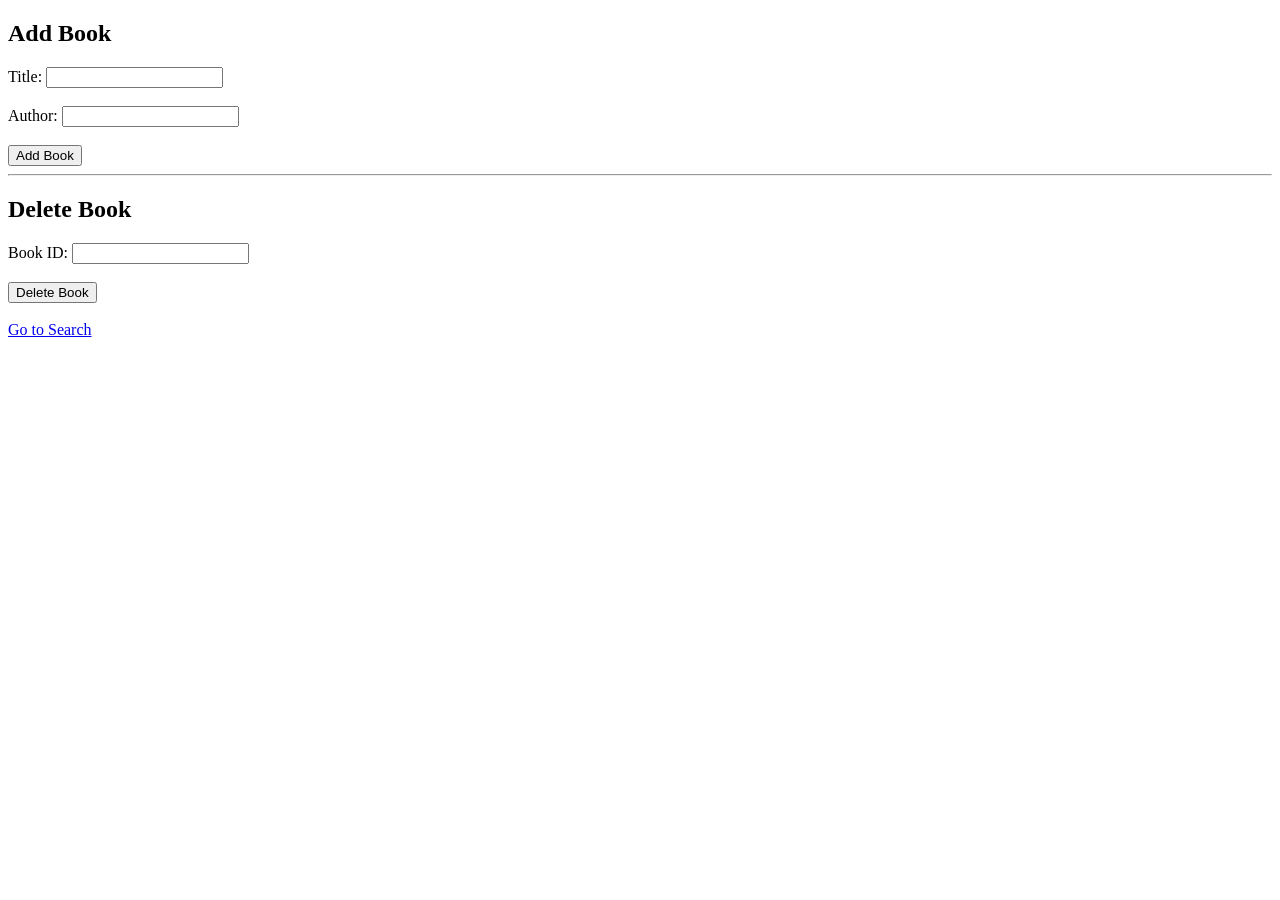
<file: Lab Codes/practical_exam_online_library_anagement_system/src/main/web-app/index.html>
<!DOCTYPE html>
<html>
<head>
    <title>Book Management</title>
</head>
<body>

<h2>Add Book</h2>

<form action="BookServlet" method="post">
    <input type="hidden" name="action" value="add">

    Title: <input type="text" name="title"><br><br>
    Author: <input type="text" name="author"><br><br>

    <input type="submit" value="Add Book">
</form>

<hr>

<h2>Delete Book</h2>

<form action="BookServlet" method="post">
    <input type="hidden" name="action" value="delete">

    Book ID: <input type="number" name="id"><br><br>

    <input type="submit" value="Delete Book">
</form>

<br>
<a href="search.html">Go to Search</a>

</body>
</html>
</file>
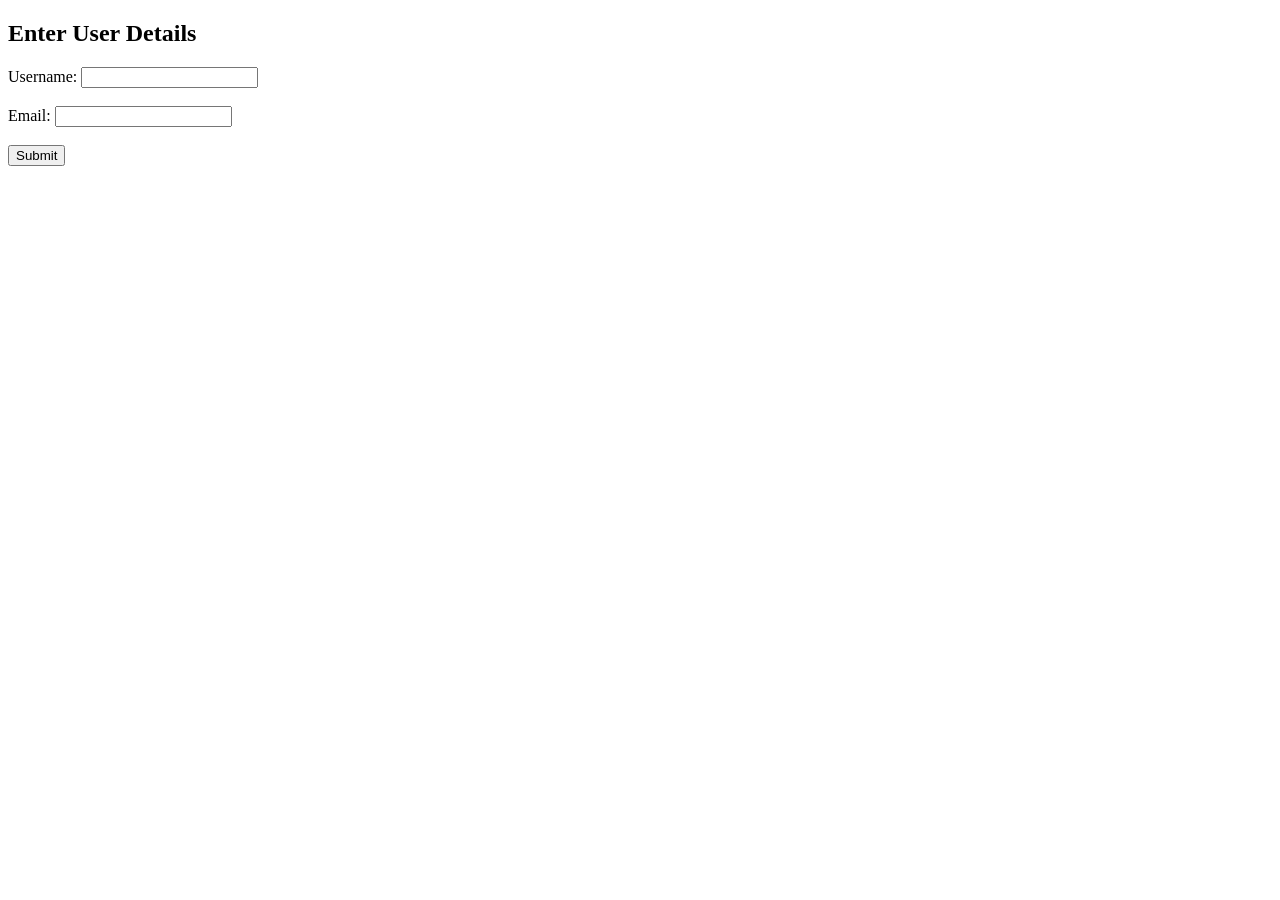
<file: Lab Codes/servletproject/src/main/webapp/index.html>
<!DOCTYPE html>
<html>
<head>
    <title>User Form</title>
</head>
<body>

<h2>Enter User Details</h2>

<form action="UserServlet" method="post">
    Username: <input type="text" name="username" required><br><br>
    Email: <input type="email" name="email" required><br><br>

    <input type="submit" value="Submit">
</form>

</body>
</html>
</file>
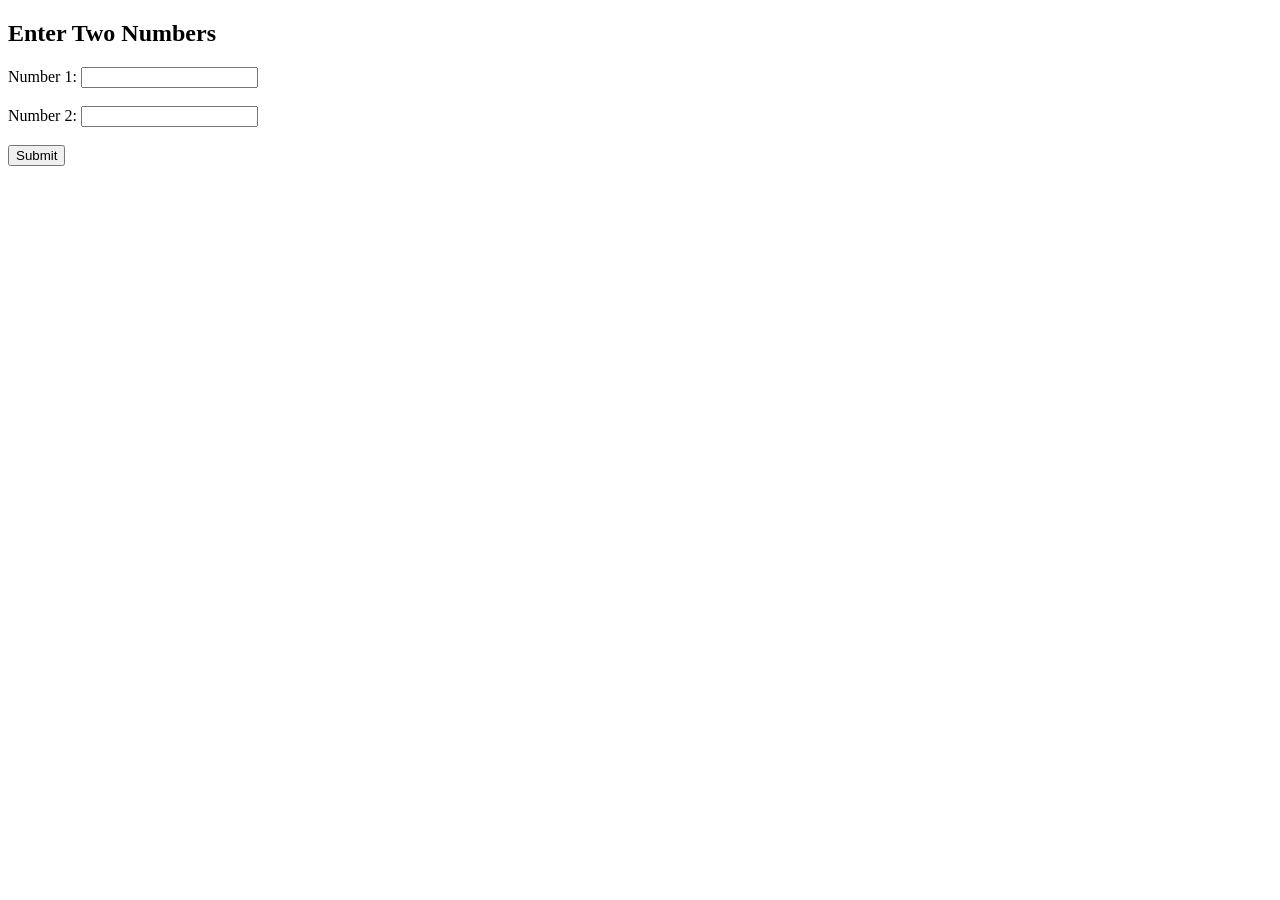
<file: Practicals/practical8/src/main/webapp/index.html>
<!DOCTYPE html>
<html>
<head>
    <title>Number Operations</title>
</head>
<body>

<h2>Enter Two Numbers</h2>

<form action="result.jsp" method="post">
    Number 1: <input type="number" name="num1" required><br><br>
    Number 2: <input type="number" name="num2" required><br><br>

    <input type="submit" value="Submit">
</form>

</body>
</html>
</file>
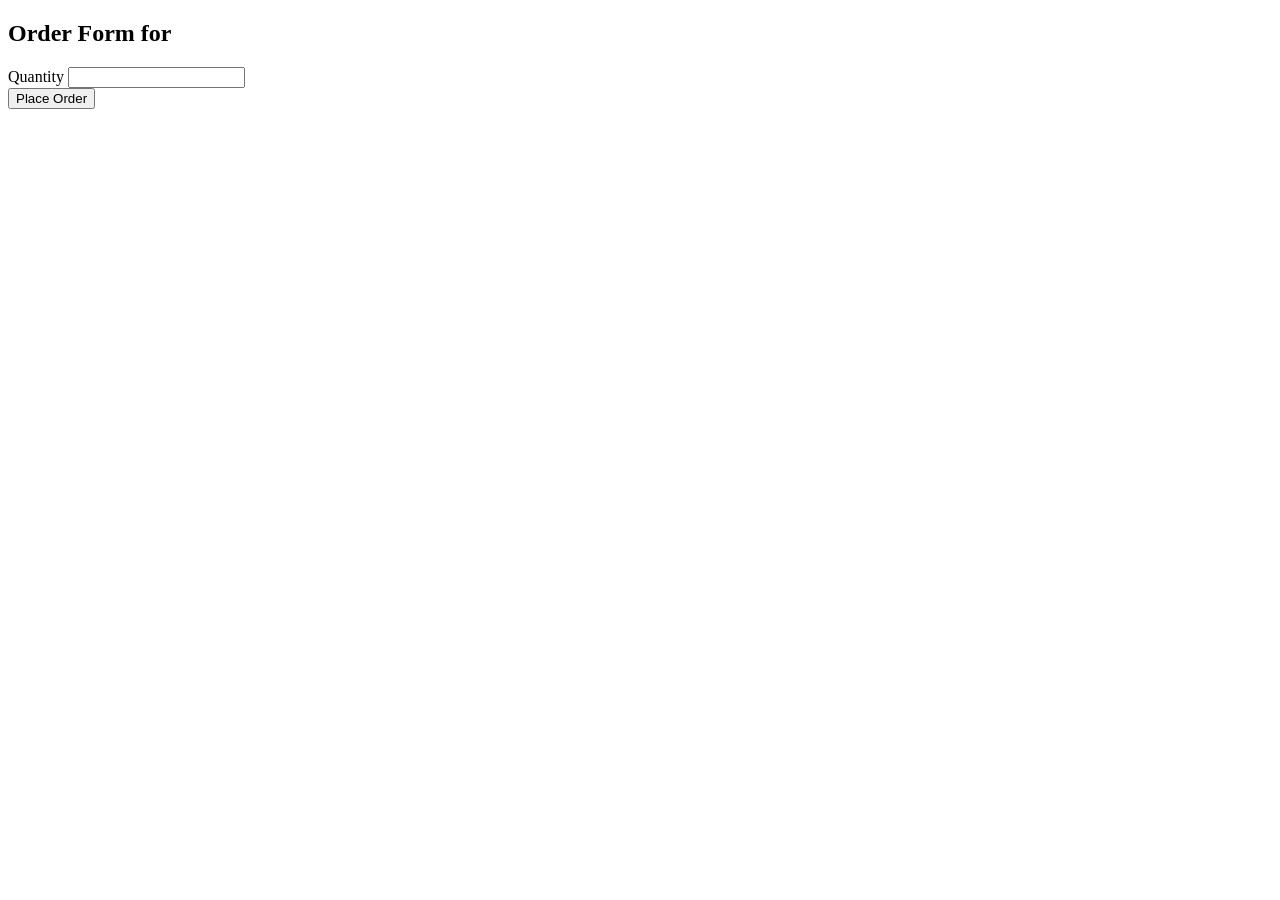
<file: Lab Codes/OnlineStoreSpringBoot/OnlineStoreSpringBoot/src/main/resources/templates/order-form.html>
<!DOCTYPE html>
<html xmlns:th="http://www.thymeleaf.org">

<head>
    <title>Place Order</title>
    <link rel="stylesheet" th:href="@{/webjars/bootstrap/css/bootstrap.min.css}" />
</head>

<body>
    <div class="container mt-5">
        <h2>Order Form for <span th:text="${product.name}"></span></h2>

        <form th:action="@{/placeOrder}" th:object="${orderRequest}" method="post">
            <input type="hidden" th:field="*{productId}" th:value="${product.id}" />

            <div class="mb-3">
                <label>Quantity</label>
                <input type="number" th:field="*{quantity}" class="form-control" min="1" required />
                <div th:if="${#fields.hasErrors('quantity')}" class="text-danger" th:errors="*{quantity}"></div>
            </div>

            <button type="submit" class="btn btn-success">Place Order</button>
        </form>
    </div>
</body>

</html>
</file>
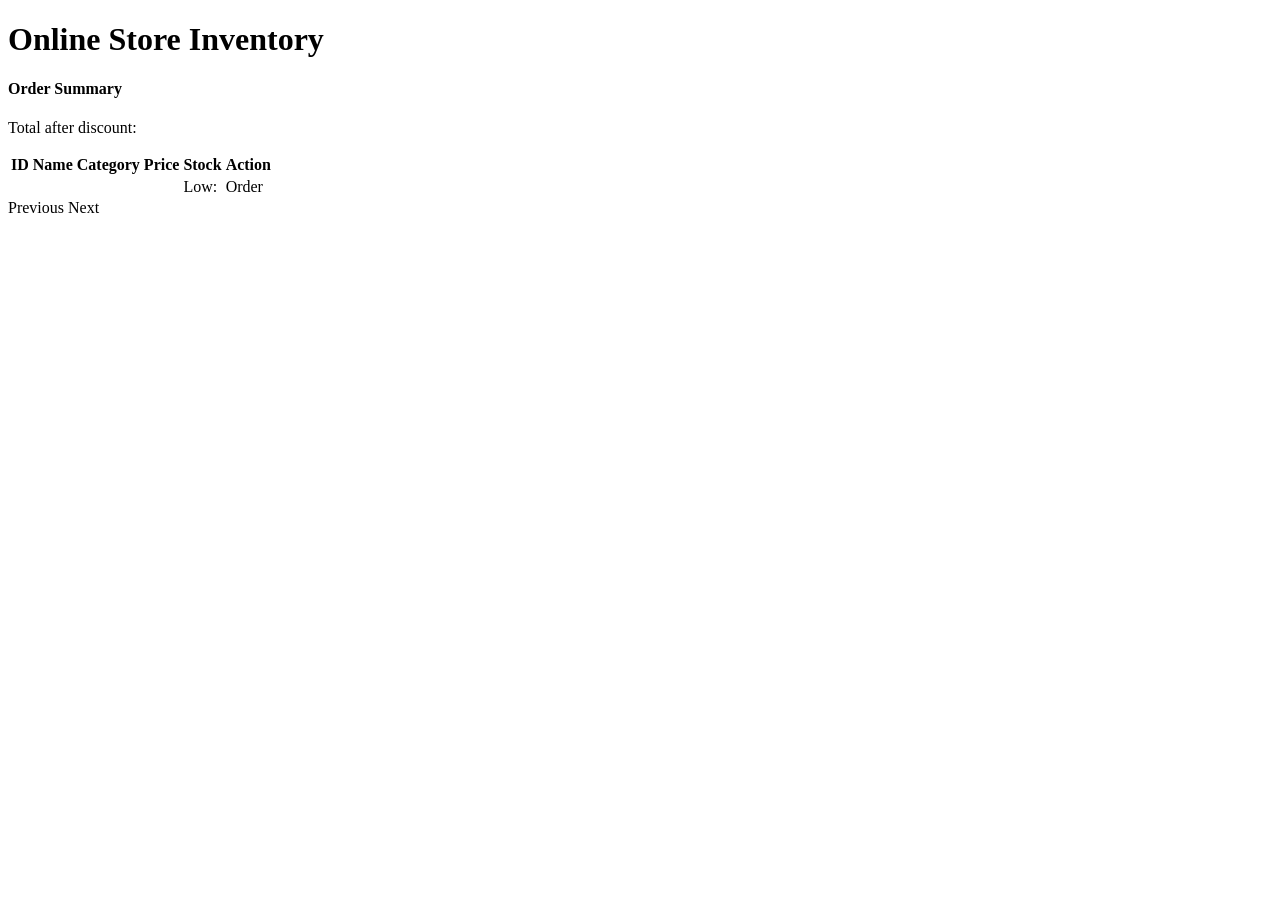
<file: Lab Codes/OnlineStoreSpringBoot/OnlineStoreSpringBoot/src/main/resources/templates/product-list.html>
<!DOCTYPE html>
<html xmlns:th="http://www.thymeleaf.org">

<head>
    <title>Online Store - Products</title>
    <link rel="stylesheet" th:href="@{/webjars/bootstrap/css/bootstrap.min.css}" />
</head>

<body>
    <div class="container">
        <h1 class="mt-4">Online Store Inventory</h1>

        <!-- Reusable fragment for order summary (spring-task4) -->
        <div th:fragment="orderSummary" th:if="${totalValue != null}">
            <div class="alert alert-success">
                <h4>Order Summary</h4>
                <p>Total after discount: <span th:text="${#numbers.formatCurrency(totalValue)}"></span></p>
            </div>
        </div>

        <table class="table table-bordered mt-3">
            <thead>
                <tr>
                    <th>ID</th>
                    <th>Name</th>
                    <th>Category</th>
                    <th>Price</th>
                    <th>Stock</th>
                    <th>Action</th>
                </tr>
            </thead>
            <tbody>
                <tr th:each="product : ${products}">
                    <td th:text="${product.id}"></td>
                    <td th:text="${product.name}"></td>
                    <td th:text="${product.category}"></td>
                    <td th:text="${#numbers.formatCurrency(product.price)}"></td>
                    <td>
                        <span th:if="${product.stockQuantity < 10}" class="text-danger">Low: </span>
                        <span th:text="${product.stockQuantity}"></span>
                    </td>
                    <td>
                        <a th:href="@{/order/{id}(id=${product.id})}" class="btn btn-primary btn-sm">Order</a>
                    </td>
                </tr>
            </tbody>
        </table>

        <!-- Pagination -->
        <div th:if="${currentPage != null}">
            <a th:href="@{/products(page=${currentPage-1})}" th:if="${currentPage > 0}">Previous</a>
            <a th:href="@{/products(page=${currentPage+1})}">Next</a>
        </div>
    </div>
</body>

</html>
</file>
